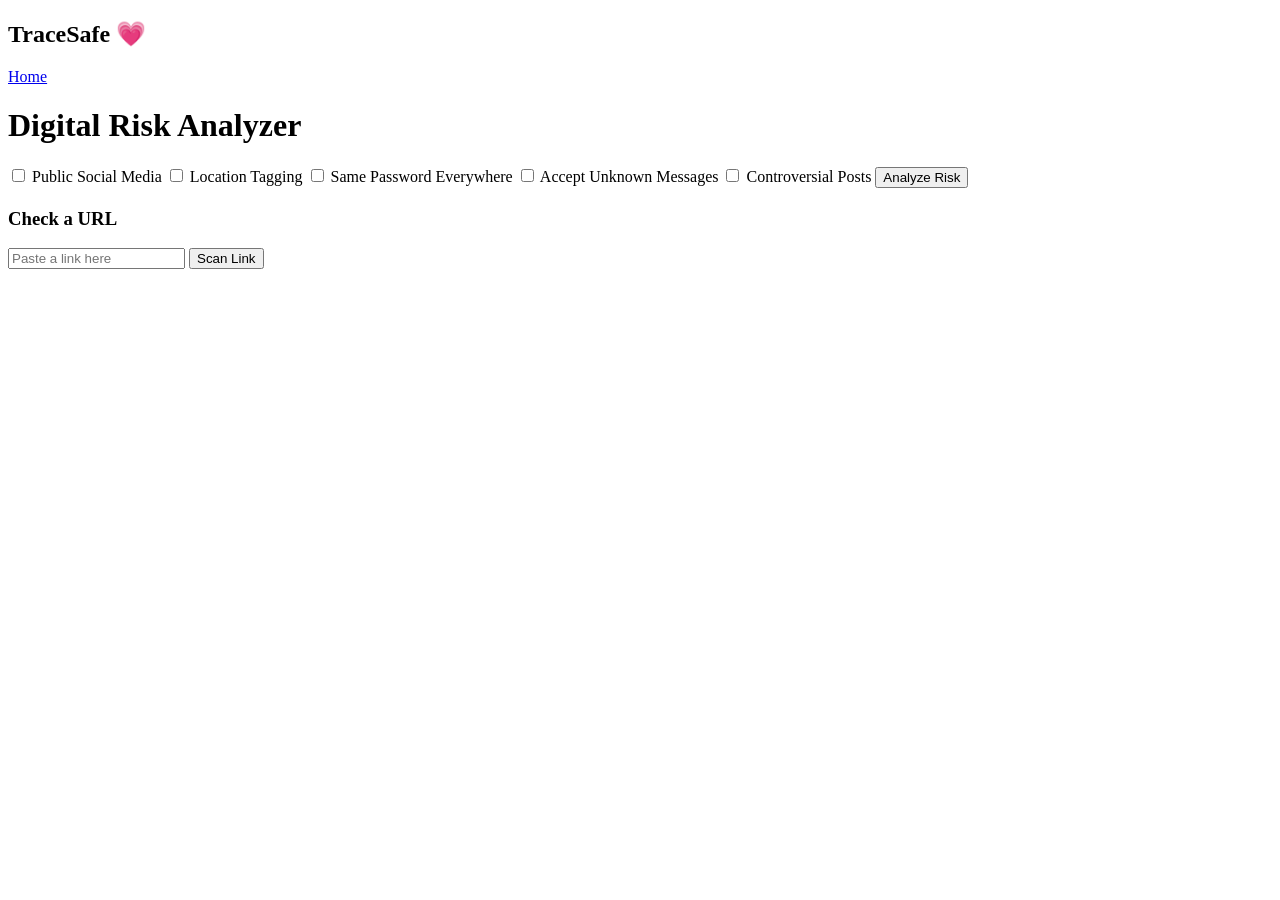
<file: dashboard.html>
<!DOCTYPE html>
<html>
<head>
  <title>TraceSafe Dashboard</title>
  <link rel="stylesheet" href="style.css">
  <script src="script.js" defer></script>
</head>
<body>

<nav>
  <h2>TraceSafe 💗</h2>
  <a href="index.html">Home</a>
</nav>

<div class="container">
  <h1>Digital Risk Analyzer</h1>

  <div class="card">
    <label><input type="checkbox" value="20"> Public Social Media</label>
    <label><input type="checkbox" value="15"> Location Tagging</label>
    <label><input type="checkbox" value="25"> Same Password Everywhere</label>
    <label><input type="checkbox" value="10"> Accept Unknown Messages</label>
    <label><input type="checkbox" value="30"> Controversial Posts</label>

    <button onclick="calculateRisk()">Analyze Risk</button>
  </div>

  <div class="card">
    <div class="risk-bar-container">
      <div id="riskBar"></div>
    </div>
    <h2 id="result"></h2>
  </div>

  <div class="card">
    <h3>Check a URL</h3>
    <input type="text" id="urlInput" placeholder="Paste a link here">
    <button onclick="analyzeURL()">Scan Link</button>
    <p id="urlResult"></p>
  </div>

</div>

</body>
</html>
</file>
<file: style.css>
/* Card hover animation */
.card:hover {
  transform: scale(1.03);
  box-shadow: 0 10px 20px rgba(0,0,0,0.2);
  transition: all 0.3s ease;
}

/* Quiz result styling */
#quizResult {
  font-weight: bold;
  margin-top: 10px;
  color: #ff4da6; /* Pink */
}

/* Card images styling */
.card img {
  display: block;
  margin: 0 auto 10px auto;
}
</file>
